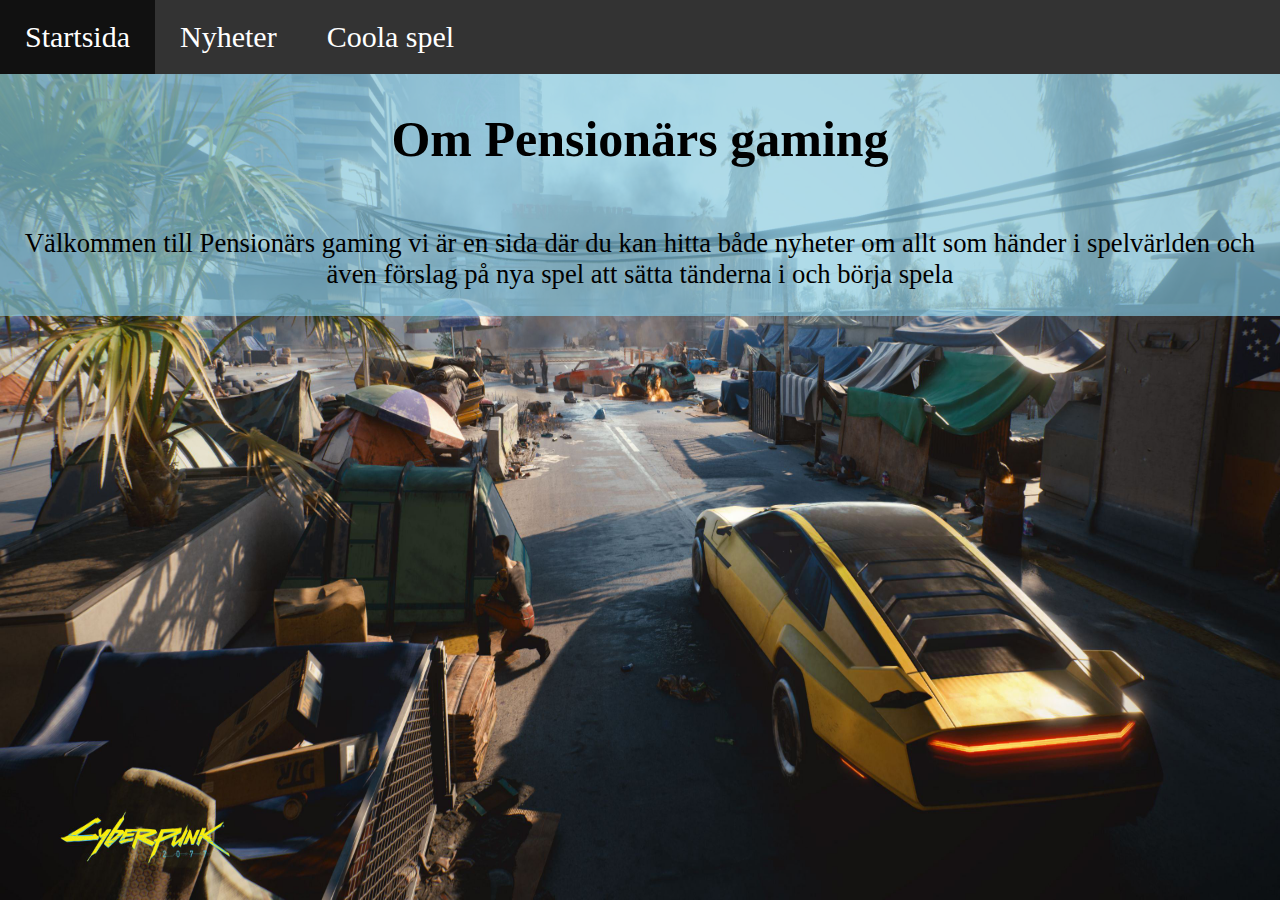
<file: index.html>
<!DOCTYPE html>
<!--Oskar-->
<html lang=sv>
    <head>
      <meta charset="utf-8">
      <title>Startsida</title>
      <link href="Style.css" rel="stylesheet">
    </head>
    <body class="BackgroundB">
        <div class="wrapperB">
            <nav>
                <ul>
                    <li class="active"><a href="index.html">Startsida</a></li>
                    <li><a href="Nyheter.html">Nyheter</a></li>
                    <li><a href="coola_spel.html">Coola spel</a></li>
                </ul><br>
            </nav>       
        <section class="RubrikB">
            <h1><br> Om Pensionärs gaming </h1>
        </section>    
        <section class="textB">
            <p class="styckeB">Välkommen till Pensionärs gaming vi är en sida där du kan hitta både nyheter om allt som händer i spelvärlden och även förslag på nya spel att sätta tänderna i och börja spela</p>
        </section>
            </div>
            </body>
</html>
</file>
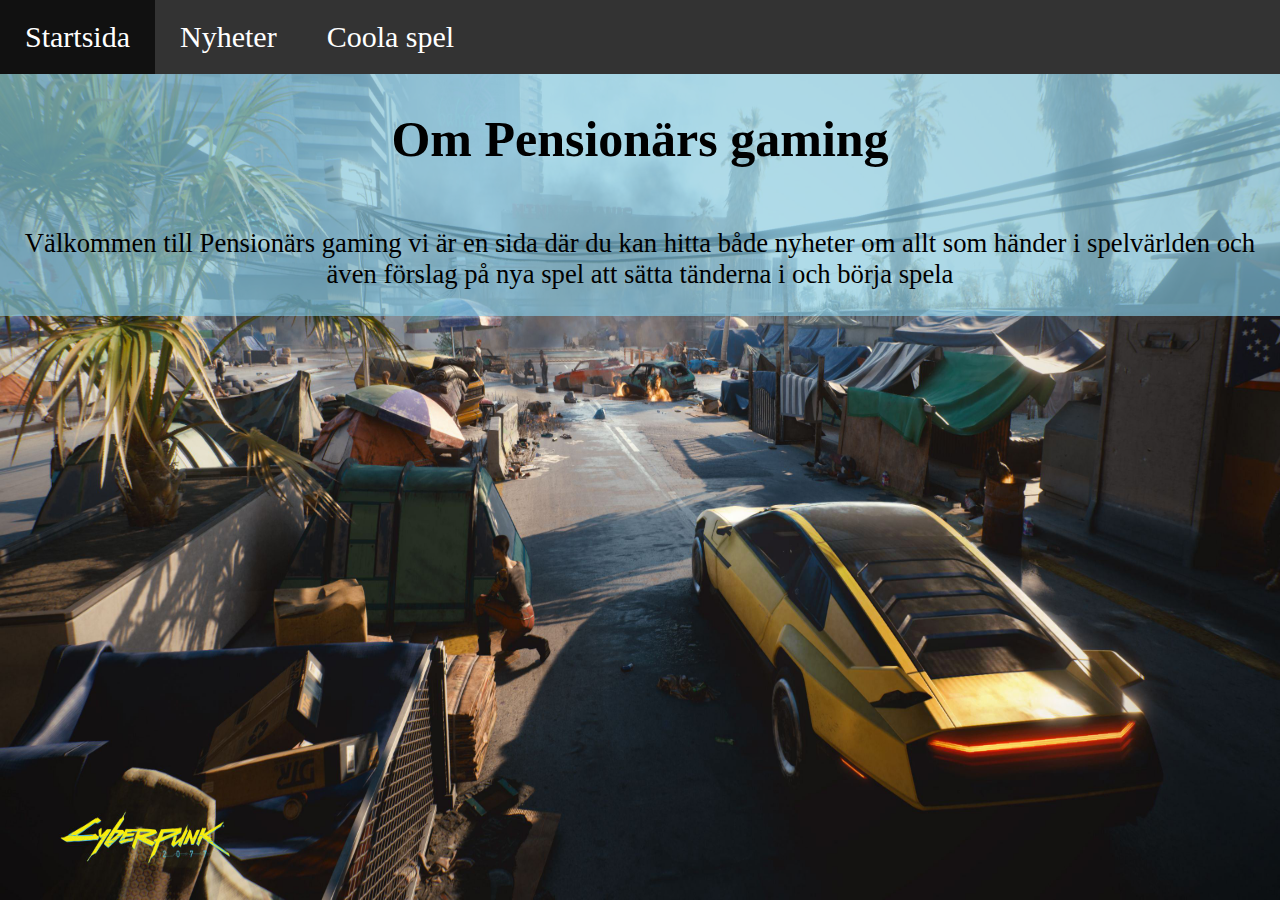
<file: Index.html>
<!DOCTYPE html> <!--Är en av standarderna inom html-->
<!--Oskar-->
<html lang=sv> <!--Gör så att uppläsnings språket är svenska-->
    <head> <!--Här börjar en del av koden men det ser man inte när man är inne på sidan-->
      <meta charset="utf-8"> <!--Är en till del av html standardern-->
      <title>Startsida</title> <!--Sidans url-->
      <link href="Style.css" rel="stylesheet"> <!--Länk till CSS filen-->
    </head> <!--Här slutar den dolda delen av koden-->
    <body class="BackgroundB"> <!--Här börjar koden som gör så att man ser något på hemsidan-->
        <div class="wrapperB"> <!--För få grid att fungera och en unik klass för att urskilja de olika sidorna-->
            <nav> <!--Navigation mellan sidorna--> 
                <ul> <!--Start av en oorganiserad lista-->
                    <li class="active"><a href="index.html">Startsida</a></li> <!--En "punkt" i listan med länk till en visst html dokument och en klass som ger något unikt till denna "punkt"-->
                    <li><a href="Nyheter.html">Nyheter</a></li>
                    <li><a href="coola_spel.html">Coola spel</a></li>
                </ul><br><!--Här slutar sidan. Br gör utrymme i griden-->
            </nav> <!--Här slutar Navigation mellan sidorna-->       
        <section class="RubrikB"> <!--Segment av hemsidan-->
            <h1><br> Om Pensionärs gaming </h1> <!--En rubrik-->
        </section>    <!--Här slutar segmentet-->
        <section class="textB">
            <p class="styckeB">Välkommen till Pensionärs gaming vi är en sida där du kan hitta både nyheter om allt som händer i spelvärlden och även förslag på nya spel att sätta tänderna i och börja spela</p> <!--Ett text stycke-->
        </section>
        </div> <!--Här slutar griden-->
    </body> <!--Här slutar den synliga koden-->
</html> <!--Här slutar dokumentet-->
</file>
<file: Style.css>
/**Oskar**/
ul{ /** Här börjar css ändringen på listan(navigationsbaren) **/
    list-style-type: none; /**Att det ska inte vara pinkter på listan**/
    margin: 0; /*Maarginalet på listan*/
    padding: 0; /** Fyllnaden på kanterna av navbaren*/
    overflow: hidden; /** Att om det sulle vara en skrollning så är den gömd*/
    background-color: #333; /** Färgen på navbaren**/
    position:fixed;/** Det om ska skrolla ner så ska den följa med innehållet **/
    top: 0; 
    width: 100%; /* att navbaren ska ta breddem på hela sidan*/
    font-size: 30px; /* storlek på texten som är i navbaren*/
} 
li{
    float: left;  /* Det här är för att navbarens knappar ska vara eftervarandra till vänster */
   
}

li a {
    display: block; /*det för att bli kvadrat eller block för rubriken  */
    color: white; /*färgen på texten ska vara vit*/
    text-align: center; /*placeringen av texten kvadraten*/
    padding: 20px 25px; /*Hur mycket från kvadraten kanter */
    text-decoration: none; /* Den här funktionen är för att ta bort under streck eftersom varje hemsida räknas som har länk*/
    
}

li a:hover { /*det när man har musen över blocken*/
    background-color: #111; /*färgen när musen ärpå bblocken*/
}

.active {/* När man är på hemsidan så lyser den hemsidan man är på*/
    background-color: #4CAF50;
}
.oversta{ /*En klass i html för rubriken*/
   grid-column: 1/4; /*Det här funktionen för att dra över hela griden från koloumn 1 till 4 och då blir det som stor rubrik*/
   text-align: center;
   letter-spacing: 2px; /*Mellanrum på bokstäverna*/
   font-size: 200px; /*Stoleken ¨på texten */
}
.BackgroundB {
    background-image: url("Cyberpunk.jpg"); /*Det är en länk på bild */   
    background-position: top; /*Placeringen av bilden */
    background-attachment: fixed; /*För att föla med när man skrollar*/
    background-size: 100% 100%;  /*Bilden strolek ska vara över hela skärmen */
  }
   

.styckeB{
    font-size: 20pt;
    font-family: "georgia"; /*Textens stil*/
    Color: black; 
    opacity: 2.0; /*Hur mycket genomskinlig den ska vara*/
  
}

.wrapperB{
    display: grid;  /* Att det ska vara rutor*/
    grid-template-columns: 1fr 1fr; /*Hur den ska vara fördelad 1fr är en vanlig storlek i Grid*/
    grid-auto-columns: auto; /*Hur Rutorna ska placeras*/
    
}
.textB{
    grid-column: 1/4;
    background-color: rgba(133, 205, 233, 0.64);
    text-align: center;
    width: 100%;
    background-size: 100% 100%; 
    font-size:25px;
}

.RubrikB{
    grid-column: 1/4;
    text-align: center;
    font-size: 50px;
    background-color: rgba(133, 205, 233, 0.64);
}

/**Filip**/

  .wrapperC{
    display: grid;
    grid-template-columns: 1fr 1fr 1fr;
    grid-auto-rows: minmax(100px, auto); /*Hur mycket rutan ska vara minsta och om det blir mer så anpassar rutan sig efter texten*/
    grid-gap: 1em; /* Det mellan rummet mellan rutorna */
    background-color:rgba(115, 159, 173, 0.89);
  } 
.wrapperC > section:nth-child(odd){ /*Allt som ligger under wrapper ska varanan sektion har en egen färg eller zebra färg*/
       background:rgba(133, 205, 233, 0.64);
       padding:1em;
   }

.wrapperC > section{ /*Alla sektioner som ligger under wrapper ska ha de bestämda stilen*/
   background: #bbd0ff;/*Bakgrunds färg*/
   padding:1em; /*En av storlekar som används i Css*/
   font-size: 23px;
}
.rubrikC{
  margin-top: 50px;
}

.imgC{
  width: 45%;
  height: auto;
}

a{
  text-decoration: none;
  color: black;
}

h2{
font-size: 2em;
}

h3{
  font-size: 2em;
}

h4{
  font-size: 2em;
}

.rubriksecC{
  grid-column: 1/4;
  text-align: center;
  font-size: 50px;
  background-color: cornflowerblue;
}
body{
  margin-left: 0;
  margin-right: 0;
  margin-bottom: 0;
  margin-top: 0;
  }

  
/** -------------------------------- Emad begin ----------------------------------------------**/
.coolaspela{
   background-color:rgba(115, 159, 173, 0.89);
}
.wrappera > section{
   background: #bbd0ff;
   padding:1em;
   font-size: 23px;
}
.wrappera{
  display: grid;
  grid-template-columns: 1fr 1fr 1fr;
  grid-auto-columns: auto;
  grid-gap: 1em;
  grid-auto-rows: minmax(50px, auto);
  
  
}
   .wrappera > section:nth-child(odd){
       background:rgba(133, 205, 233, 0.64);
       padding:1em;
   }

.content1{
    grid-column:1/2;
}


.imga
{
   width: 400px;
   height: 250px;

}
h1{
    font-size: 50px;
}
</file>
